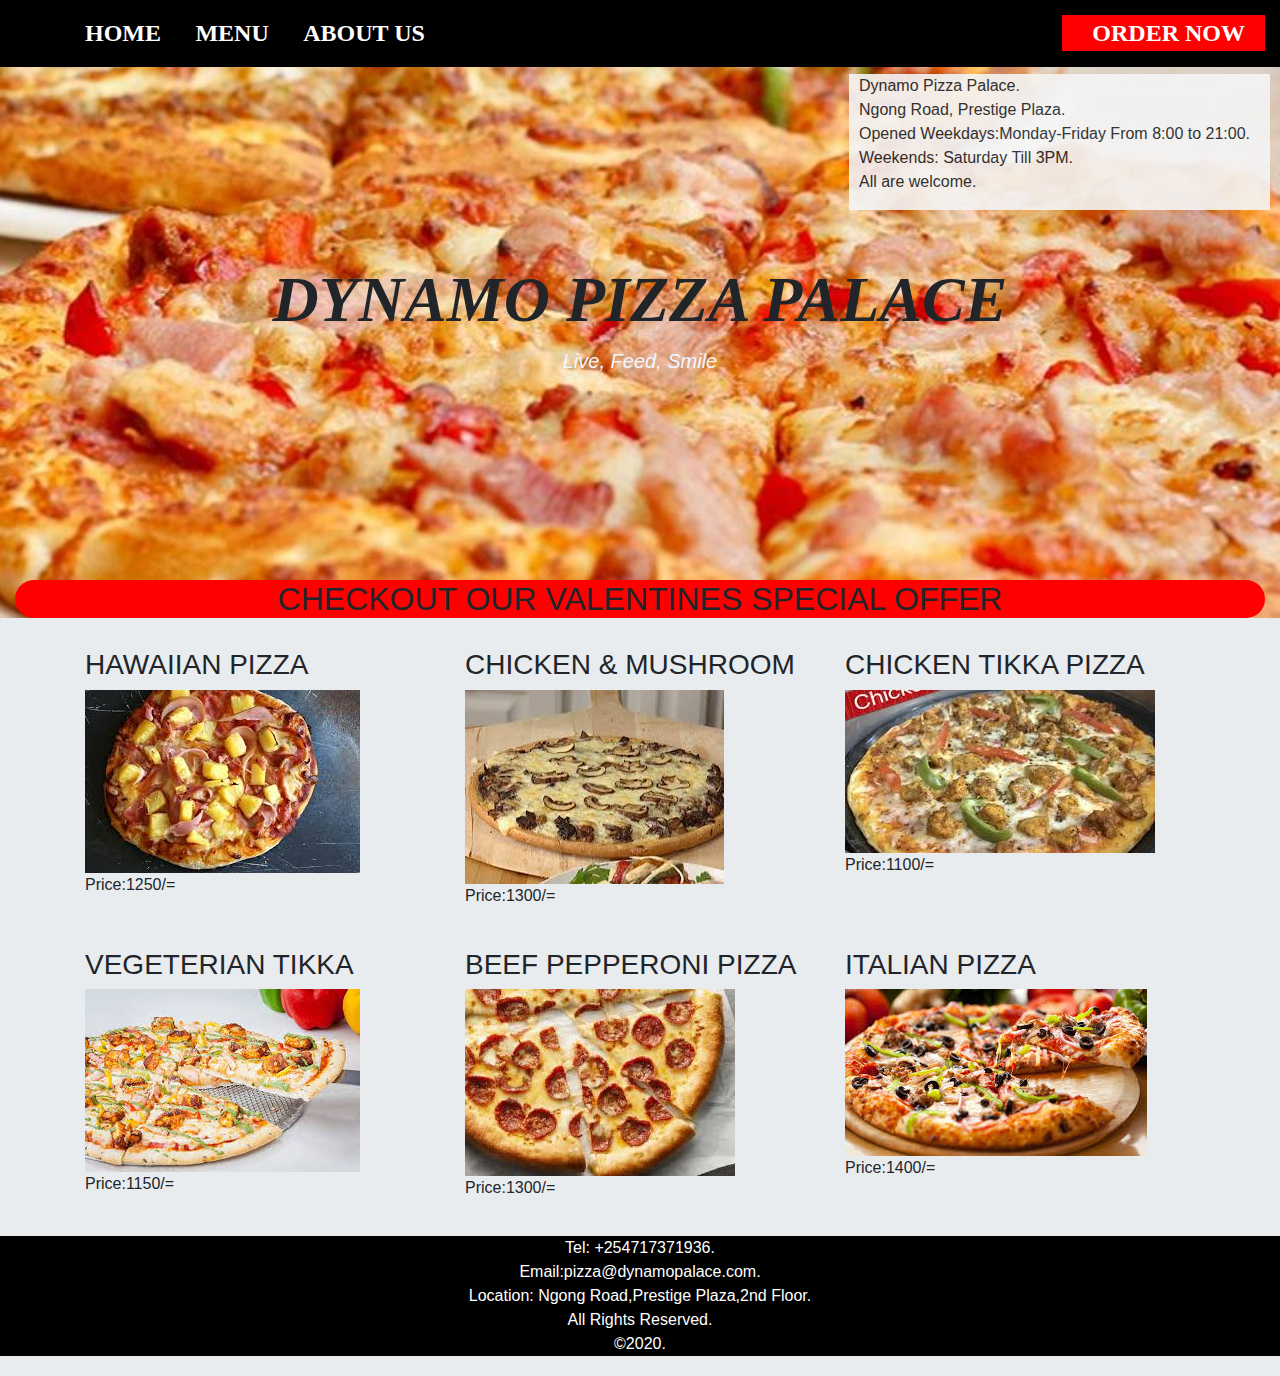
<file: index.html>
<!DOCTYPE html>
<html lang="en">
<head>
    <meta charset="UTF-8">
    <meta name="viewport" content="width=device-width, initial-scale=1.0">
    <link rel="stylesheet" href="bootstrap.css" type="text/css" media="all">
    <link rel="stylesheet" href="style.css" type="text/css">
    <title>DYNAMO||PIZZA||PALACE</title>
</head>
<body>
    <div class="container-fluid menu">
        <ul class="menulist">
            <li><a href="index.html">HOME</a></li>
            <li ><a href="menu.html">MENU</a></li>
            <li ><a href="about.html">ABOUT US</a></li>
            <li class="order"><a href="order.html">ORDER NOW</a></li>
        </ul>
    </div>
    <br>
    <div class="header" style="background-image: url('images/bg( 750 X 750 ).jpg');">
        <div class="info">
            <p>
                Dynamo Pizza Palace.<br>
                Ngong Road, Prestige Plaza. <br>
                Opened Weekdays:Monday-Friday  From 8:00 to 21:00.<br>
                Weekends: Saturday Till 3PM. <br>
                All  are welcome.
            </p>
        </div>
        <div class="container-fluid ">
            <h1 id="h1">DYNAMO PIZZA PALACE</h1>
            <p id="p1">Live, Feed, Smile</p>
            <h2>CHECKOUT OUR VALENTINES SPECIAL OFFER</h2>
        </div>
    </div>
        <div class="container">
            <div class="row">
                <div class="col-md-4 col-sm-6">
                    <h3 class="hawai">HAWAIIAN PIZZA</h3>
                    <img src="images/hawaiian.jpeg" alt="HAWAIIAN" title="HAWAIIAN">
                    <p>Price:1250/=</p>
                </div>
                <div class="col-md-4 col-sm-6">
                    <h3 class="mush">CHICKEN & MUSHROOM</h3>
                    <img src="images/mushroom.jpeg" alt="CHICKEN & MUSHROOMS" title="CHICKEN & MUSHROOMS">
                    <p>Price:1300/=</p>
                </div>
                <div class="col-md-4 col-sm-6">
                    <h3 class="chictikka">CHICKEN TIKKA PIZZA</h3>
                    <img src="images/chicken.jpeg" alt="CHICKEN TIKKA" title="CHICKEN TIKKA">
                    <p>Price:1100/=</p>
                </div>
            </div>
            <br>
            <div class="row">
                <div class="col-md-4 col-sm-6">
                    <h3 class="veg">VEGETERIAN TIKKA</h3>
                    <img src="images/veg.jpeg" alt="VEGETERIAN TIKKA" title="VEGETERIAN TIKKA">
                    <p>Price:1150/=</p>
                </div>
                <div class="col-md-4 col-sm-6">
                    <h3 class="beef">BEEF PEPPERONI PIZZA</h3>
                    <img src="images/pepperoni.jpeg" alt="BEEF PEPPERONI" title="BEEF PEPPERONI">
                    <p>Price:1300/=</p>
                </div>
                <div class="col-md-4 col-sm-6">
                    <h3 class="chictikka">ITALIAN PIZZA</h3>
                    <img src="images/italian.jpeg" alt="ITALIAN" title="ITALIAN">
                    <p>Price:1400/=</p>
                </div>
            </div>

        </div>
    <div class="footer">
        <footer>
            Tel: +254717371936. <br>
            Email:pizza@dynamopalace.com. <br>
            Location: Ngong Road,Prestige Plaza,2nd Floor. <br>
            All Rights Reserved. <br>
            &copy;2020. <br>
        </footer>
    </div>    
</body>
</html>
</file>
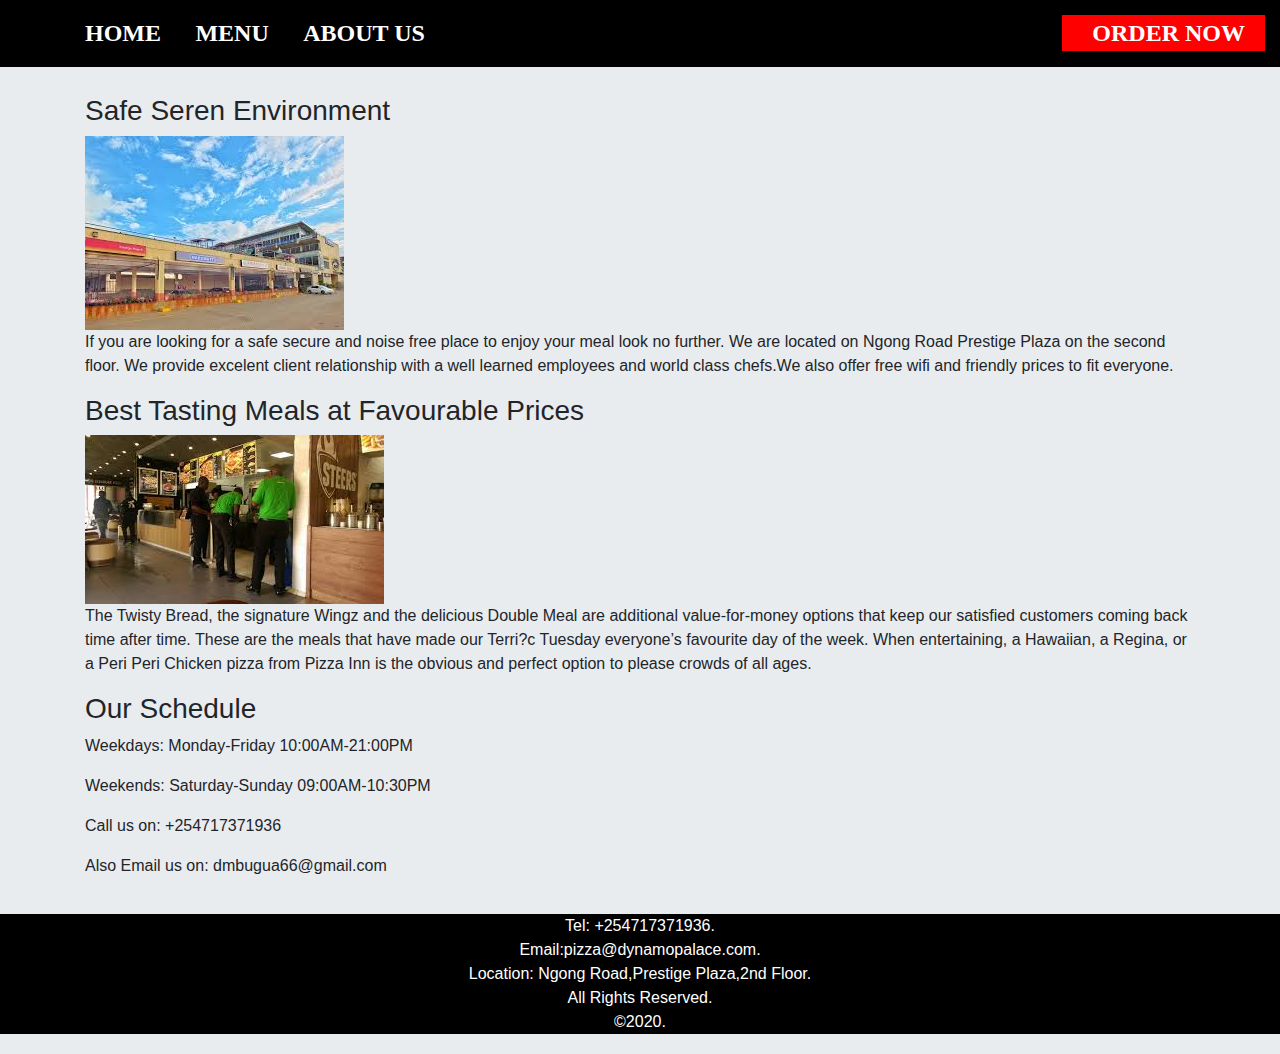
<file: about.html>
<!DOCTYPE html>
<html lang="en">
<head>
    <meta charset="UTF-8">
    <meta name="viewport" content="width=device-width, initial-scale=1.0">
    <link rel="stylesheet" href="bootstrap.css" type="text/css" media="all">
    <link rel="stylesheet" href="style.css" type="text/css">
    <title>ABOUT US || DYNAMO PALACE</title>
</head>
<body>
    <div class="container-fluid menu">
        <ul class="menulist">
            <li><a href="index.html">HOME</a></li>
            <li ><a href="menu.html">MENU</a></li>
            <li ><a href="about.html">ABOUT US</a></li>
            <li class="order"><a href="order.html">ORDER NOW</a></li>
        </ul>
    </div>
    <br>
    <div class="container">
        <div class="about">
            <div class="safe">
                <h3>Safe Seren Environment</h3>
                <img src="images/prestige.jpeg" title="PRESTIGE PLAZA">
                <p>If you are looking for a safe secure and noise free place to enjoy your meal
                    look no further. We are located on Ngong Road Prestige Plaza on the second floor.
                    We provide excelent client relationship with a well learned employees and world class
                    chefs.We also offer <span>free wifi</span> and <span>friendly prices</span> to fit everyone.
                </p>
            </div>
            <div class="safe">
                <h3>Best Tasting Meals at Favourable Prices</h3>
                <img src="images/restaurant.jpeg" title="DYNAMO PIZZA PAZA">
                <p>The Twisty Bread, the signature Wingz and the delicious Double Meal are additional
                     value-for-money options that keep our satisfied customers coming back time after time. 
                     These are the meals that have made our Terri?c Tuesday everyone’s favourite day of the week.
                      When entertaining, a Hawaiian, a Regina, or a Peri Peri Chicken pizza from Pizza Inn is the
                       obvious and perfect option to please crowds of all ages.
                </p>
            </div>
            <div class="schedule">
                <h3>Our Schedule</h3>
                <p>Weekdays: Monday-Friday 10:00AM-21:00PM</p>
                <p>Weekends: Saturday-Sunday 09:00AM-10:30PM</p>
                <p>Call us on:     +254717371936</p>
                <p>Also Email us on: dmbugua66@gmail.com</p>
            </div>
        </div>
    </div>
    <div class="footer">
        <footer>
            Tel: +254717371936. <br>
            Email:pizza@dynamopalace.com. <br>
            Location: Ngong Road,Prestige Plaza,2nd Floor. <br>
            All Rights Reserved. <br>
            &copy;2020. <br>
        </footer>
    </div>    
</body>
</html>
</file>
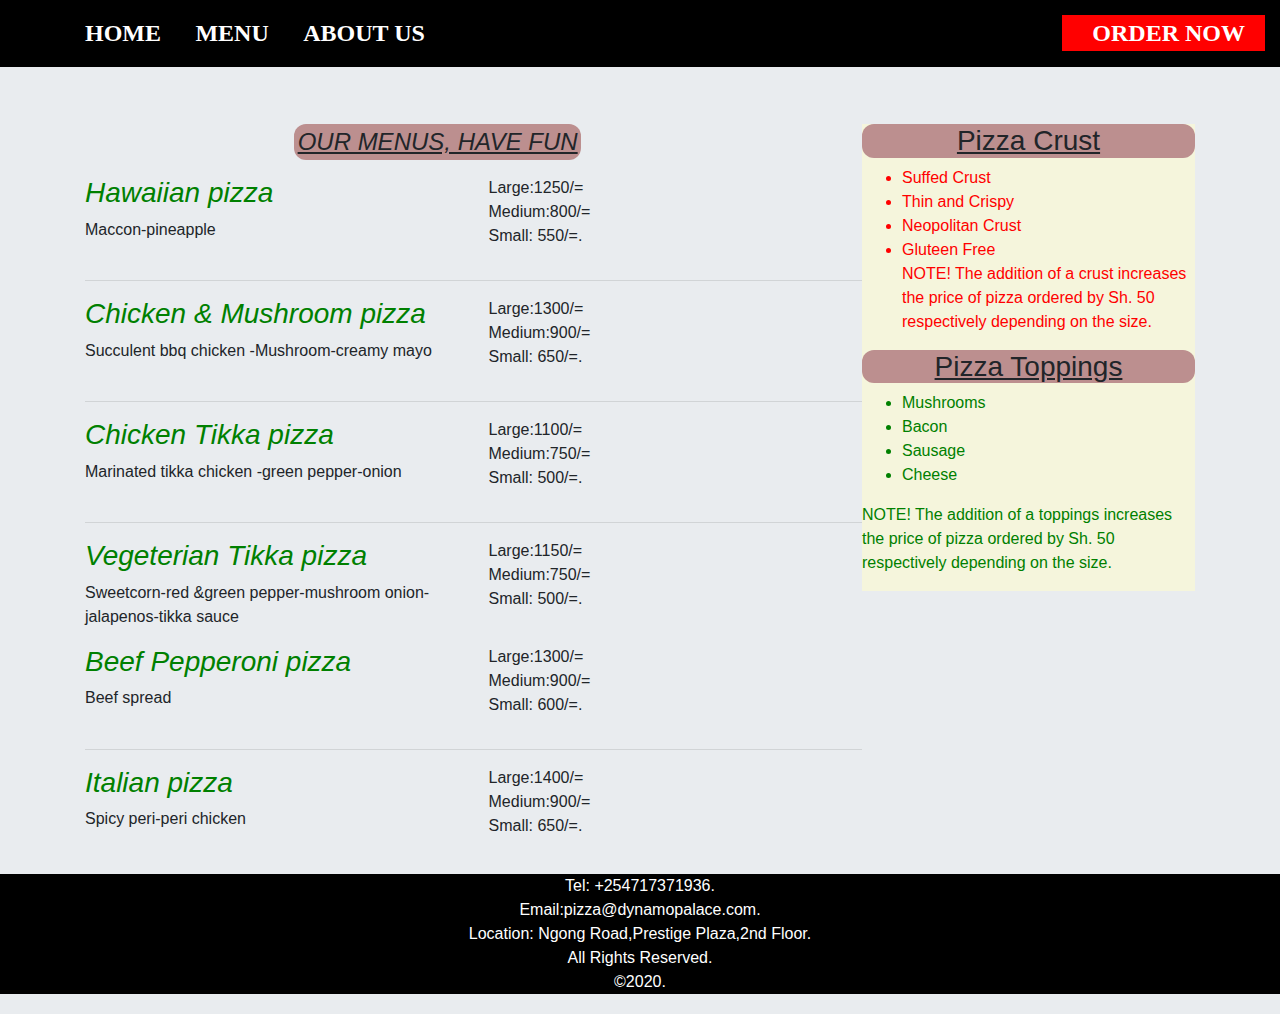
<file: menu.html>
<!DOCTYPE html>
<html lang="en">
<head>
    <meta charset="UTF-8">
    <meta name="viewport" content="width=device-width, initial-scale=1.0">
    <link rel="stylesheet" href="bootstrap.css" type="text/css" media="all">
    <link rel="stylesheet" href="style.css" type="text/css">
    <title>PIZZA MENU</title>
</head>
<body>
    <div class="container-fluid menu">
        <ul class="menulist">
            <li><a href="index.html">HOME</a></li>
            <li ><a href="menu.html">MENU</a></li>
            <li ><a href="about.html">ABOUT US</a></li>
            <li class="order"><a href="order.html">ORDER NOW</a></li>
        </ul>
    </div>
    <br>
    <div class="container">
        <div class="toppings">
            <h3>Pizza Crust</h3>
                <ul class="topList">
                    <li>Suffed Crust</li>
                    <li>Thin and Crispy</li>
                    <li>Neopolitan Crust</li>
                    <li>Gluteen Free </li> 
                    <p>NOTE! The addition of a crust
                        increases the price of pizza ordered
                        by Sh. 50 respectively depending on the size.
                    </p>
                </ul>
            <h3>Pizza Toppings</h3>
                <ul class="crust">
                    <li>Mushrooms</li>
                    <li>Bacon</li>
                    <li>Sausage</li>
                    <li>Cheese</li>
                </ul>
                <p class="p2">NOTE! The addition of a toppings
                    increases the price of pizza ordered
                    by Sh. 50 respectively depending on the size.
                </p>    
        </div>
        <div class="row menu-file">
            <div class="col-md-6 col-sm-6">
                <div class="menuhead">
                    <p>OUR MENUS, HAVE FUN</p>
                </div>
            </div>
        </div>
        <div class=products>
            <div class="row">
                <div class="col-md-6 col-sm-6">
                    <div class="hawaiian">
                        <h3>Hawaiian pizza</h3>
                        <p>Maccon-pineapple</p>
                    </div>
                </div>
                <div class="col-md-6  col-sm-6">
                    <div class="price">
                        <p>Large:1250/= <br> Medium:800/= <br> Small: 550/=.</p>
                    </div>
                </div>
            </div>
            <hr>
            <div class="row">
                <div class="col-md-6 col-sm-6">
                    <div class="chicmush">
                        <h3>Chicken & Mushroom pizza</h3>
                        <p>Succulent bbq chicken -Mushroom-creamy mayo</p>
                    </div>
                </div>
                <div class="col-md-6  col-sm-6">
                    <div class="price">
                        <p>Large:1300/= <br> Medium:900/= <br> Small: 650/=.</p>
                    </div>
                </div>
            </div>
            <hr>
            <div class="row">
                <div class="col-md-6 col-sm-6">
                    <div class="chictikka">
                        <h3>Chicken Tikka pizza</h3>
                        <p>Marinated tikka chicken -green pepper-onion</p>
                    </div>
                </div>
                <div class="col-md-6  col-sm-6">
                    <div class="price">
                        <p>Large:1100/= <br> Medium:750/= <br> Small: 500/=.</p>
                    </div>
                </div>
            </div>
            <hr>
            <div class="row">
                <div class="col-md-6 col-sm-6">
                    <div class="vegtikka">
                        <h3>Vegeterian Tikka pizza</h3>
                        <p>Sweetcorn-red &green pepper-mushroom onion-jalapenos-tikka sauce</p>
                    </div>
                </div>
                <div class="col-md-6  col-sm-6">
                    <div class="price">
                        <p>Large:1150/= <br> Medium:750/= <br> Small: 500/=.</p>
                    </div>
                </div>
            </div>
            <div class="row">
                <div class="col-md-6 col-sm-6">
                    <div class="beef">
                        <h3>Beef Pepperoni pizza</h3>
                        <p>Beef spread </p>
                    </div>
                </div>
                <div class="col-md-6  col-sm-6">
                    <div class="price">
                        <p>Large:1300/= <br> Medium:900/= <br> Small: 600/=.</p>
                    </div>
                </div>
            </div>
            <hr>
            <div class="row">
                <div class="col-md-6 col-sm-6">
                    <div class="italian">
                        <h3>Italian pizza</h3>
                        <p>Spicy peri-peri chicken </p>
                    </div>
                </div>
                <div class="col-md-6  col-sm-6">
                    <div class="price">
                        <p>Large:1400/= <br> Medium:900/= <br> Small: 650/=.</p>
                    </div>
                </div>
            </div>
        </div>
    </div>
    <div class="footer">
        <footer>
            Tel: +254717371936. <br>
            Email:pizza@dynamopalace.com. <br>
            Location: Ngong Road,Prestige Plaza,2nd Floor. <br>
            All Rights Reserved. <br>
            &copy;2020. <br>
        </footer>
    </div>  
</body>
</html>
</file>
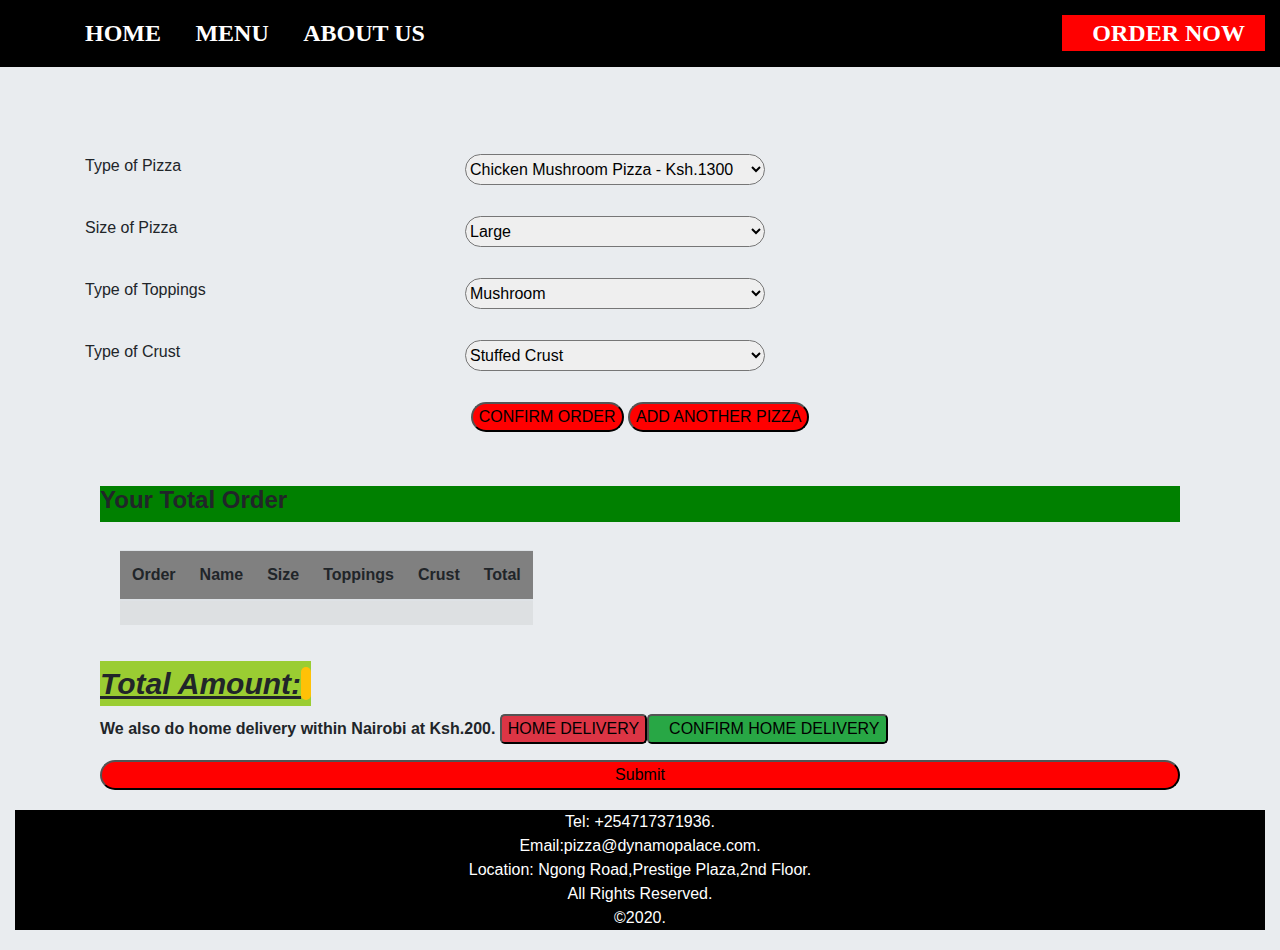
<file: order.html>
<!DOCTYPE html>
<html lang="en">
<head>
    <meta charset="UTF-8">
    <meta name="viewport" content="width=device-width, initial-scale=1.0">
    <link rel="stylesheet" href="bootstrap.css" type="text/css" media="all">
    <link rel="stylesheet" href="style.css" type="text/css">
    <title>Pizza Order|| DYNAMO PALACE</title>
</head>
<body>
    <div class="container-fluid menu">
        <ul class="menulist">
            <li><a href="index.html">HOME</a></li>
            <li ><a href="menu.html">MENU</a></li>
            <li ><a href="about.html">ABOUT US</a></li>
            <li class="order"><a href="order.html">ORDER NOW</a></li>
        </ul>
    </div>
    <br>
    <div class="container">
        <div class="orderForm">
            <div class="row orderSpace">
                <div class="col-md-4">
                    <label for="type">Type of Pizza</label>
                </div>
                <div class="col-md-4">
                    <form action="">
                        <select name="pizza" class="pizzaType" style="width: 300px;">
                            <option  value="Chicken Mushroom">Chicken Mushroom Pizza - Ksh.1300</option>
                            <option value="Hawaiian">Hawaiian Pizza - Ksh.1250</option>
                            <option value="Chicken Tikka">Chicken Tikka Pizza - Ksh.1100</option>
                            <option value="Vegeterian Tikka">Vegeterian Tikka Pizza - Ksh.1150</option>
                            <option value="Pepperoni">Beef Pepperoni Pizza - Ksh.1300</option>
                            <option value="Italian">Italian Pizza - Ksh.1400</option>
                        </select>
                    </form>
                </div>
                <div class="col-md-4 ">
                   <p class="pName border border-danger rounded-lg"></p>
                </div>
            </div>
            <div class="row orderSpace">
                <div class="col-md-4">
                    <label for="type">Size of Pizza</label>
                </div>
                <div class="col-md-4">
                    <form action="">
                        <select name="size" class="pizzaSize" style="width: 300px;">
                            <option value=1300 class="large">Large</option>
                            <option value=800 class="medium">Medium</option>
                            <option value=550 class="small">Small</option>
                        </select>

                    </form>
                </div>
                <div class="col-md-4">
                   <p class="pSize border border-danger rounded-lg"></p> 
                </div>
            </div>
            <div class="row orderSpace">
                <div class="col-md-4">
                    <label for="type">Type of Toppings</label>
                </div>
                <div class="col-md-4">
                    <form action="">
                        <select name="toppings" class="pizzaToppings" style="width: 300px;">
                            <option value="100" class="mushroom">Mushroom</option>
                            <option value="100" class="bacon">Bacon</option>
                            <option value="100" class="bacon">Sausage</option>
                            <option value="100" class="chese">Cheese</option>
                        </select>

                    </form>
                </div>
                <div class="col-md-4">
                    <p class="pToppings border border-danger rounded-lg"></p>
                </div>
            </div>
            <div class="row orderSpace">
                <div class="col-md-4">
                    <label for="type">Type of Crust</label>
                </div>
                <div class="col-md-4">
                    <form action="">
                        <select name="crust" class="pizzaCrust" style="width: 300px;">
                            <option value=50 class="stuffed">Stuffed Crust</option>
                            <option value=100 class="thinCrispy">Thin Crispy Crust</option>
                            <option value=150 class="neopolitan">Neopolitan Crust</option>
                            <option value=100 class="gluteen">Gluteen Free Crust</option>
                        </select>
                    </form>
                </div>
                <div class="col-md-4">
                    <p class="pCrust border border-danger rounded-lg"></p>
                </div>
            </div>
            <div class="orderbtn">
                <button type="submit" class="confirmOrder">CONFIRM ORDER</button> <button class="addPizza"> ADD ANOTHER PIZZA</button>
            </div>
        </div>
        <div class="container">
            <div class="totalOrder">
                <h4>Your Total Order</h4>
                <div class="orderTable table table-striped table-condensed table-responsive table-hover">
                    <table>
                        <thead class="orderHead">
                            <tr>
                                <th class="tr">Order</th>
                                <th class="tr">Name</th>
                                <th class="tr">Size</th>
                                <th class="tr">Toppings</th>
                                <th class="tr">Crust</th>
                                <th class="tr">Total</th>
                            </tr>
                        </thead>
                        <tbody class="orderBody">
                            <tr>
                                <td class="orderNumber"></td>
                                <td class="orderName"></td>
                                <td class="orderSize"></td>
                                <td class="orderToppings"></td>
                                <td class="orderCrust"></td>
                                <td class="orderTotal"></td>
                            </tr>
                        </tbody>
                    </table>
                </div>
                <div class="yourOrder"></div>
                <label class="totalAmount" >Total Amount: <span class="total bg-warning" ></span></label>
            </div>
            <div class="delivery">
                <p style="font-weight: bold; font-size: 1em;">We also do <span>home delivery</span> within Nairobi at Ksh.200. <button class="homeDelivery bg-danger rounded-lg">HOME DELIVERY</button><button class="confirmHomeDelivery bg-success rounded-lg">CONFIRM HOME DELIVERY</button></p>
            </div>
            <div class="contactForm">
                    <form action="" class="contactDetails">
                        <label for="name">Your Name:  </label>
                        <input type="text" value="" class="userName" placeholder="Name.."><br>
                        <label for="number">Phone Number:</label>
                        <input type="text" value="" class="userNumber" placeholder="Number.."><br>
                        <label for="location">Delivery Location</label>
                        <input type="text" value="" class="userLocation" placeholder="Location.."><br>
                    </form>
            </div>
            <div class="submit">
                <input type="submit" name="" id="submit">
            </div>
        </div>
    </div>
    <div class="container-fluid">
        <div class="footer">
            <footer>
                Tel: +254717371936. <br>
                Email:pizza@dynamopalace.com. <br>
                Location: Ngong Road,Prestige Plaza,2nd Floor. <br>
                All Rights Reserved. <br>
                &copy;2020. <br>
            </footer>
        </div> 
    </div>
    <script src="jquery-3.4.1.js"></script>
    <script src="script.js"></script>
</body>
</html>
</file>
<file: style.css>
body{
    height: 100%;
    background-color: #e9ecef;
}
/* the style for the top nav bar */
.menu{
    background-color: black;
    position: fixed;
    z-index: 2;
}
.menulist{
    list-style-type: none;
    padding-top: 15px;
}
.menulist li{
    display: inline-block;
    color: white;
    font-family: Georgia, 'Times New Roman', Times, serif;
    padding-left: 30px; 
    font-weight: bolder; 
    font-size: 1.5em;
} 
.order{
    float: right;
    padding-right: 20px;
    background-color: red;
}
a{
    color: white;
}
.menulist a:hover{
    background-color: green;
}
.menulist a:active{
    background-color: green;
}
.menulist a:visited{
    background-color:red;
}
/* the header css */
.header{
    background-position: center;
    background-size: cover;
    background-repeat: no-repeat;
    width: 100%;
    padding-top: 50px;
    text-align: center;
    margin-left: auto;
    margin-right: auto;
}
#h1{
    padding-top: 15%;
    font-size: 4em;
    font-weight: bolder;
    font-family: 'Times New Roman', Times, serif;
    font-style: italic;
}
#p1{
    padding-bottom: 15%;
    font-family: 'Segoe UI', Tahoma, Geneva, Verdana, sans-serif;
    font-style: italic;
    font-size: 20px;
    color: aliceblue;
}
.info{
    float: right;
    padding-right: 20px;
    padding-left: 10px;
    text-align: initial;
    background-color:whitesmoke;
    margin-right: 10px;
    opacity: 90%;
}
h2{
    background-color: red;
    border-radius: 30px;
}


/*  PIZZA OFFER DESCRIPTION */
.container{
    margin-top: 30px;
}
.row{
    justify-content:space-evenly;
}

/* THE FOOTER */
footer{
    text-align: center;
    background-color: black;
    color: white;
}

/* FROM HERE WE START THE MENU DESIGN */
.menu-file{
    margin-top: 100px;
    text-align: center;
}
.menuhead{
    font-family: 'Gill Sans', 'Gill Sans MT', Calibri, 'Trebuchet MS', sans-serif;
    font-style: italic;
    font-size: 1.5em;
    text-decoration: underline;
    width: 80%;
    background-color: rosybrown;
    border-radius: 12px;
    
}
.toppings{
    float: right;
    width: 30%;
}
.products {
    width: 70%;
}
.products h3{
    font-style: italic;
    color:green;
}
.toppings{
    background-color: beige;
}
.toppings h3{
    background-color: rosybrown;
    text-align: center;
    border-radius: 12px;
    text-decoration: underline;
}
.topList{
    color: red;
}
.crust{
    color: green;
}
.p2{
    color: green;
}

/* THIS DESIGNS THE ABOUT US */
.about{
    margin-top:70px ;
}

/* THIS CODE DESIGNS THE ORDER FORM */
.orderForm{
    margin-top: 100px;
}
.orderSpace{
    padding-top: 30px;
}
.totalOrder{
    padding-top: 1.5em;
}
.totalOrder h4{
    background-color:green;
    height: 1.5em;
    font-weight: bolder;

}
.contactDetails {
    text-align: center;
    padding-top: 10px;

}
.footer{
    padding-bottom: 20px;
    padding-top: 20px;
}
#submit{
    width: 100%;
    background-color: red;
    border-radius: 40px;
}
.orderbtn{
    text-align: center;
    padding-top: 30px;
}
.orderbtn button{
    background-color: red;
    border-radius: 40px;
}
select{
    border-radius: 50px;
    padding-top: 5px;
    padding-bottom: 5px;
}
.totalAmount{
    font-weight: bolder;
    background-color: yellowgreen;
    font-style: italic;
    text-decoration: underline;
    font-size: 30px;
}
.total{
    border-radius: 30px;
    padding-right: 10px;
}
.pName{
    display: none;
}
.pCrust{
    display: none;
}
.pToppings{
    display: none;
}
.pSize{
    display: none;
}

/* Order  total table */
.orderTable{
    text-align: center;
    margin-left: auto;
    margin-right: auto;
    padding: 20px;
    will-change: 100%;
}
.tr{
    padding-left: 30px;
    background-color: gray;
}

/* This hides the contact form */
.contactForm{
    display: none;
}
.confirmHomeDelivery{
    padding-left: 20px;
}
</file>
